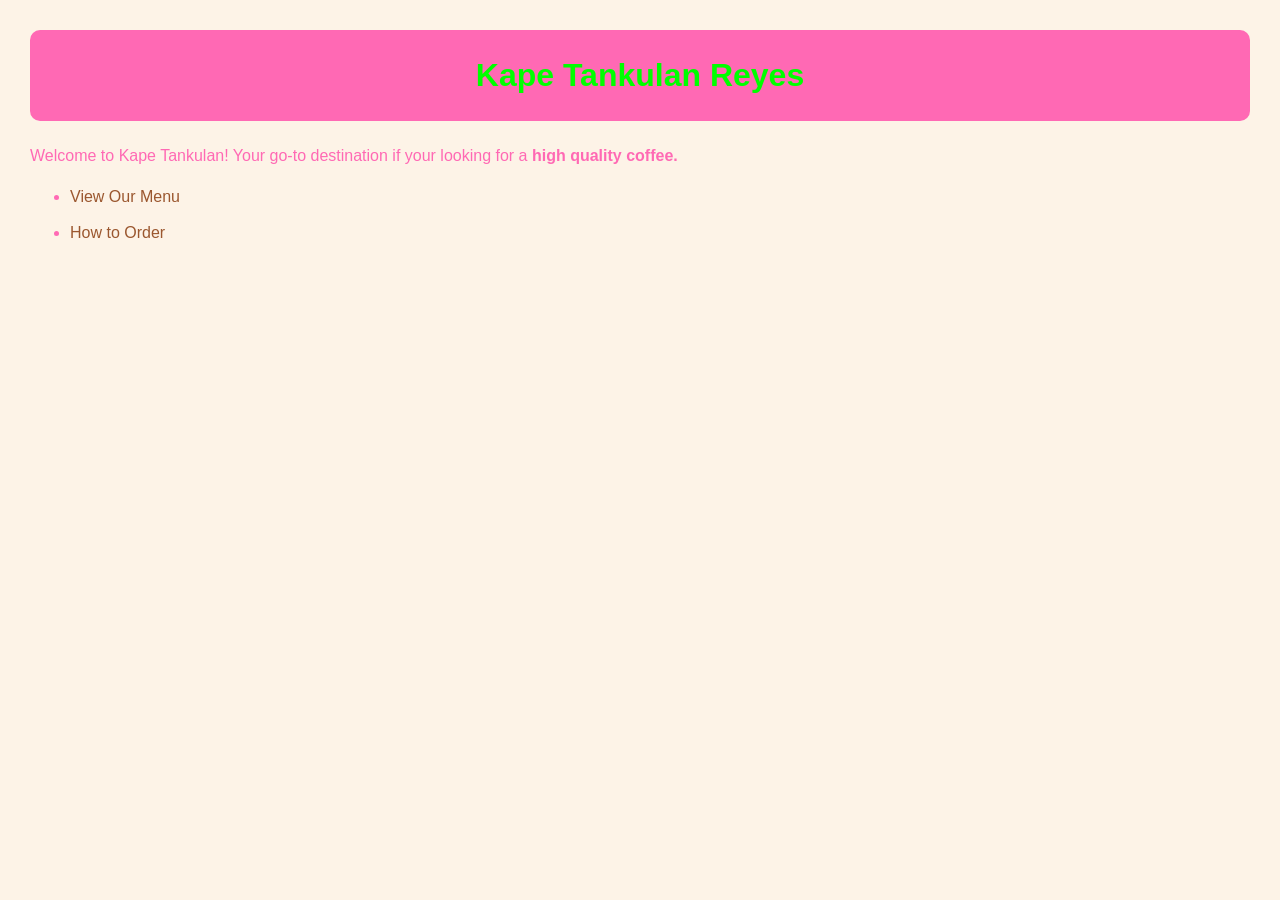
<file: index.html>
<!DOCTYPE html>
    <html lang="en">
    <head>
        <meta charset="UTF-8">
        <meta name="viewport" content="width=device-width, initial-scale=1.0">
        <title>Kape Tankulan Reyes</title>
        <link rel="stylesheet" href="style.css">
    </head>
    <body>
        <h1>Kape Tankulan Reyes</h1>

        <p>Welcome to Kape Tankulan! Your go-to destination if your looking for a <strong>high quality coffee.</strong></p>
    </body>

    <ul>
        <li><a href="pages/menu.html">View Our Menu</a></li>
        <li><a href="pages/order.html">How to Order</a></li>
        
    </ul>
   
    </html>
</file>
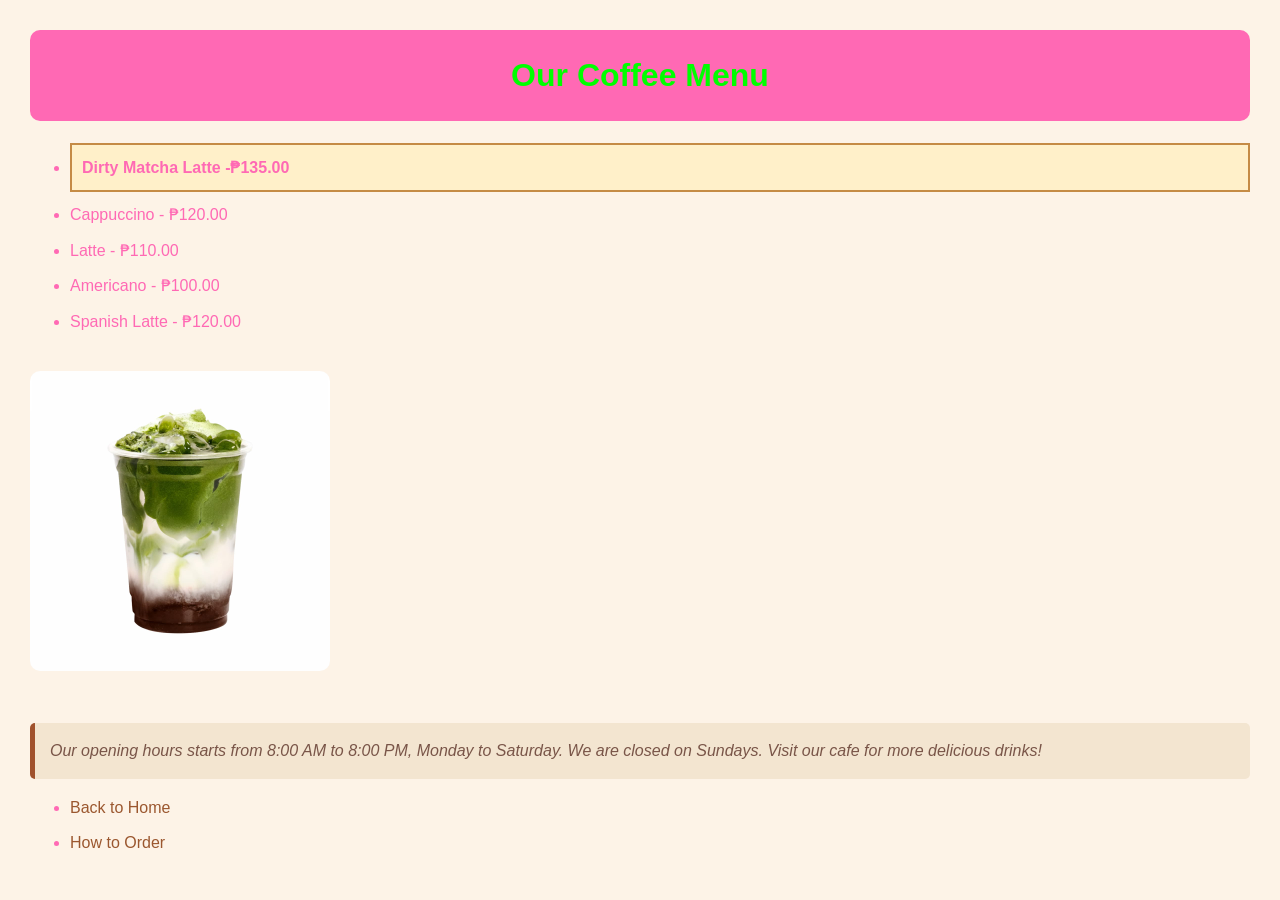
<file: pages/menu.html>
<!DOCTYPE html>
<html lang="en">
<head>
    <meta charset="UTF-8">
    <meta name="viewport" content="width=device-width, initial-scale=1.0">
    <title>Menu of Kape Tankulan Reyes</title>
    <link rel="stylesheet" href="../style.css">

</head>

<body>
    <h1>Our Coffee Menu</h1>
    <ul>
        <li id="best-seller">Dirty Matcha Latte -₱135.00</li>
        <li>Cappuccino - ₱120.00</li>
        <li>Latte - ₱110.00</li>
        <li>Americano - ₱100.00</li>
        <li>Spanish Latte - ₱120.00</li>
    </ul>
 
    <img src="../images/dirty matcha latte.jpg" 
    alt="A delicious dirty matcha latte" 
width="300" 
height="300">
    <p class="note"> 
    Our opening hours starts from 8:00 AM to 8:00 PM, 
    Monday to Saturday. 
    We are closed on Sundays.
    Visit our cafe for more delicious drinks!
    </p>

    <ul>
        <li><a href="../index.html">Back to Home</a></li>
        <li><a href="order.html">How to Order</a></li>
    </ul>


</body>

</html>
</file>
<file: style.css>
/* General page styling */
body {
    font-family: Arial, Helvetica, sans-serif;
    color: #FF69B4;
    background-color: #fdf3e7;
    margin: 30px;
    line-height: 1.6;
}

/* Headings */
h1, h2 {
    color: #00FF00;
}

h1 {
    text-align: center;
    background-color: #FF69B4;;
    padding: 20px;
    border-radius: 10px;
}

h2 {
    margin-top: 30px;
}


.tagline {
    text-align: center;
    font-size: 18px;
    color: #ff8ef9;
    font-style: italic;
    margin: 25px;
}


.note {
    background-color: #FF69B4;;
    padding: 15px;
    border-left: 5px solid #a66a42;
    border-radius: 5px;
    margin-top: 25px;
}


#best-seller {
    border: 2px solid #c58b45;
    background-color: #fff0c9;
    padding: 10px;
    margin: 10px 0;
    font-weight: bold;
}


ol {
    background-color:#FF69B4;
    padding: 25px 45px;
    border-radius: 10px;
}


.note {
    background-color: #f3e5d0;
    color: #795548;
    padding: 15px;
    border-left: 5px solid #a0522d;
    font-style: italic;
    margin-top: 25px;
}

img {
    border-radius: 10px;
    margin: 20px 0;
    max-width: 100%;
}


a {
    color: #9b572f;
    text-decoration: none;
}

a:hover {
    color: #d2691e;
    text-decoration: underline;
}

/* Lists */
li {
    margin-bottom: 10px;
}
</file>
